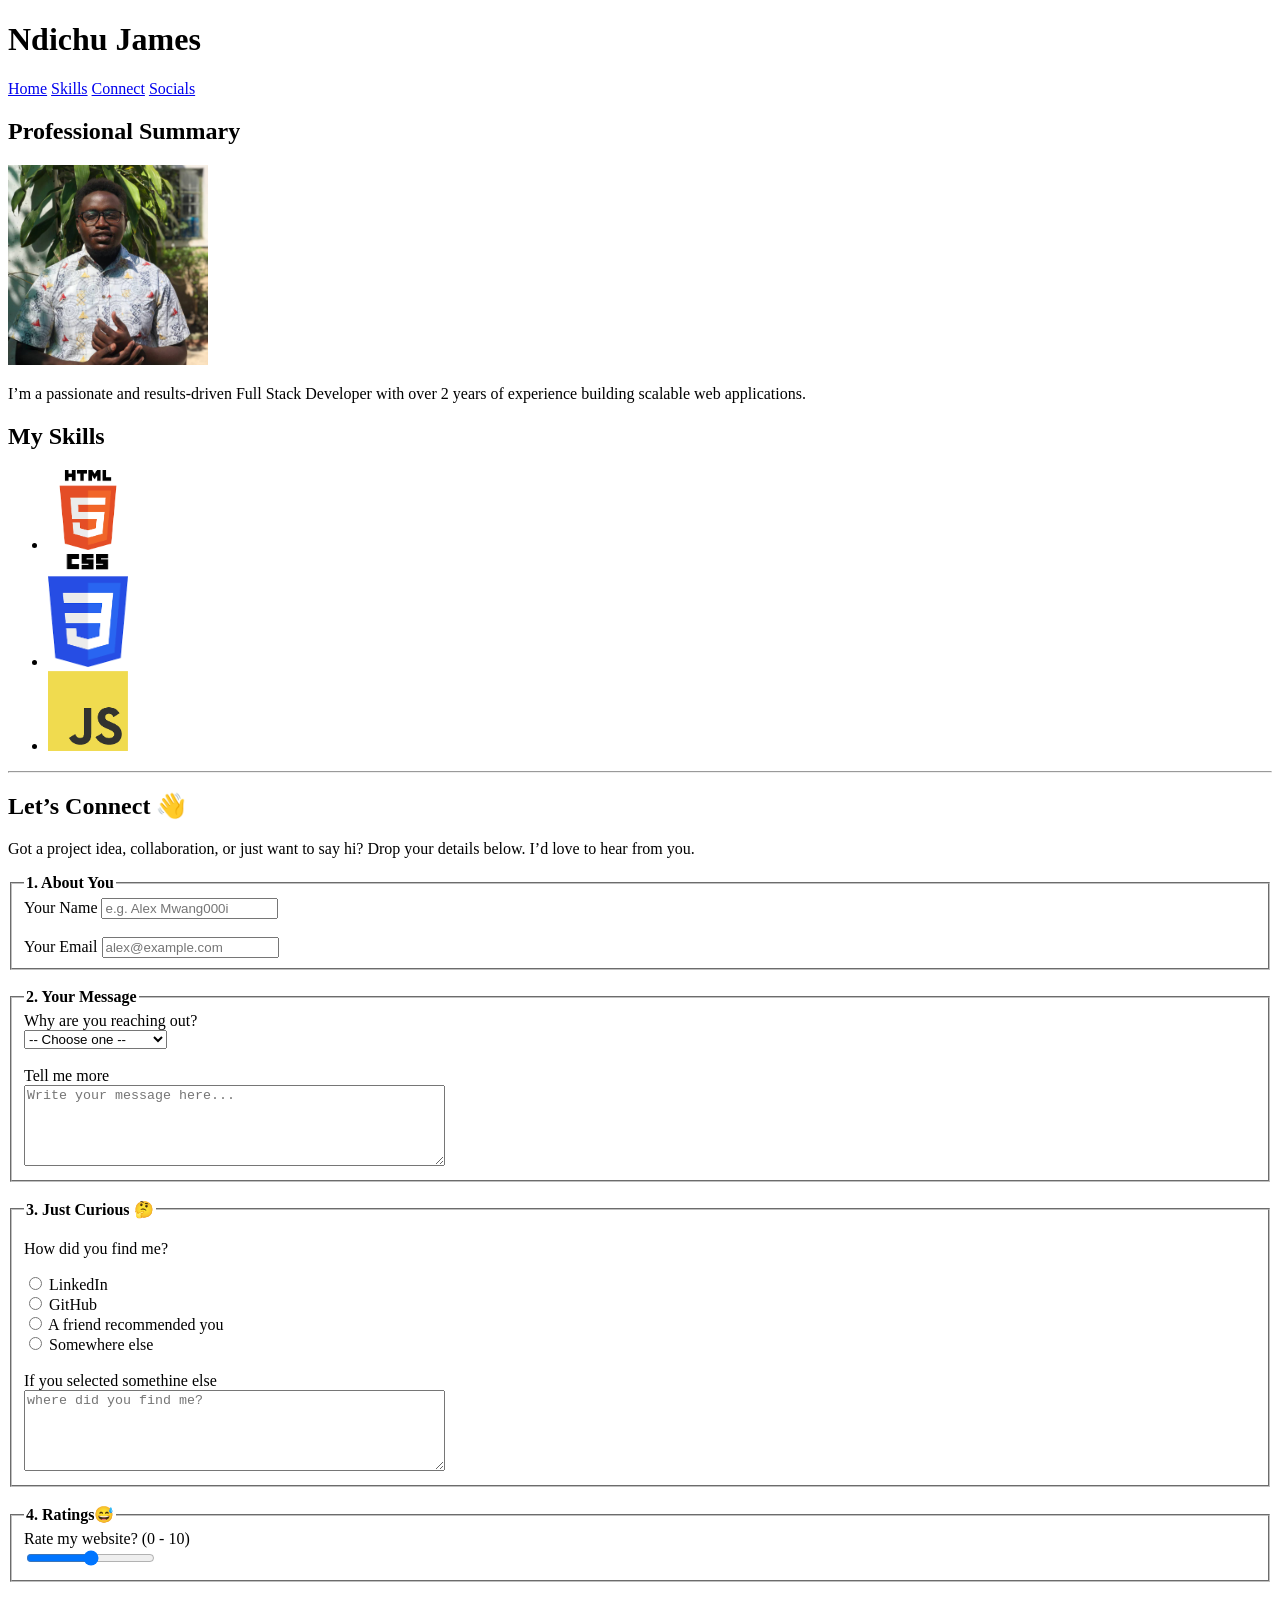
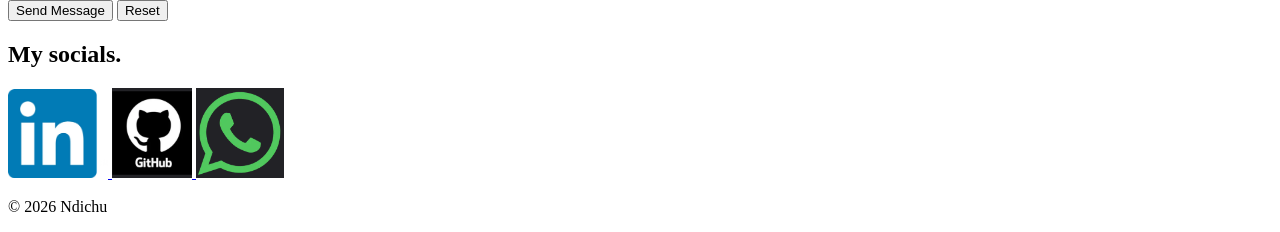
<file: profile/index.html>
<!DOCTYPE html>
<html>
  <head>
    <title>James' Profile</title>
    <meta charset="UTF-8" />
    <meta name="viewport" content="width=device-width, initial-scale=1.0" />
    <link rel="shortcut icon" href="./download.png" type="image/x-icon" />
  </head>

  <body>
    <header>
      <h1>Ndichu James</h1>
      <nav>
        <a href="#">Home</a>
        <a href="#Skills">Skills</a>
        <a href="#Connect">Connect</a>
        <a href="#socials">Socials</a>
      </nav>
    </header>

    <main>
      <!-- Professional Summary -->
      <section>
        <h2>Professional Summary</h2>
        <img src="./me.jpg" width="200" alt="Photo of Ndichu James" />
        <p>
          I’m a passionate and results-driven Full Stack Developer with over 2
          years of experience building scalable web applications.
        </p>
      </section>
      <!-- Skills -->
      <section id="Skills">
        <h2>My Skills</h2>
        <ul>
          <li><img src="./html.png" width="80" alt="HTML logo" /></li>
          <li><img src="./css.png" width="80" alt="CSS logo" /></li>
          <li><img src="./js.png" width="80" alt="JavaScript logo" /></li>
        </ul>
      </section>

      <hr />
      <!-- Connecting Form-->
      <section id="Connect">
        <h2>Let’s Connect 👋</h2>
        <p>
          Got a project idea, collaboration, or just want to say hi? Drop your
          details below. I’d love to hear from you.
        </p>
        
        <form>
          <fieldset>
            <legend><b>1. About You</b></legend>

            <label for="name">Your Name</label>
            <input
              type="text"
              id="name"
              name="name"
              placeholder="e.g. Alex Mwang000i"
              required
            />
            <br /><br />

            <label for="email">Your Email</label>
            <input
              type="email"
              id="email"
              name="email"
              placeholder="alex@example.com"
              required
            />
          </fieldset>
          <br />

          <fieldset>
            <legend><b>2. Your Message</b></legend>

            <label for="reason">Why are you reaching out?</label><br />
            <select id="reason" name="reason">
              <option value="">-- Choose one --</option>
              <option value="project">Project collaboration</option>
              <option value="job">Job opportunity</option>
              <option value="freelance">Freelance work</option>
              <option value="networking">Networking</option>
              <option value="other">Something else</option>
            </select>
            <br /><br />

            <label for="message">Tell me more</label><br />
            <textarea
              id="message"
              name="message"
              rows="5"
              cols="50"
              placeholder="Write your message here..."
            ></textarea>
          </fieldset>
          <br />

          <fieldset>
            <legend><b>3. Just Curious 🤔</b></legend>
            <p>How did you find me?</p>
            <label>
              <input type="radio" name="source" value="linkedin" />
              LinkedIn 
            </label><br />
            <label>
              <input type="radio" name="source" value="github" />
              GitHub 
            </label><br />
            <label>
              <input type="radio" name="source" value="friend" />
              A friend recommended you 
            </label><br />
            <label>
              <input type="radio" name="source" value="other" />
              Somewhere else 
            </label><br /><br />
            <label for="something_else">If you selected somethine else</label
            ><br />
            <textarea
              name="something_else"
              id="something_else"
              cols="50"
              rows="5"
              placeholder="where did you find me?"
            ></textarea>
          </fieldset>
          <br />

          <fieldset>
            <legend><b>4. Ratings😅</b></legend>
            <label for="ratings">Rate my website? (0 - 10)</label><br />
            <input type="range" name="ratings" min="0" max="10" id="ratings" />
          </fieldset>

          <br />
          <button type="submit">Send Message</button>
          <button type="reset">Reset</button>
        </form>
      </section>

      <section id="socials">
        <h2>My socials.</h2>
        <a href="https://www.linkedin.com/in/ndichu-james/" target="_blank">
          <img src="./linkedin.webp" alt="linkedin logo" width="100" />
        </a>
        <a href="https://github.com/MacKibe" target="_blank">
          <img src="./github.png" alt="github logo" width="80" />
        </a>
        <a href="https://wa.me/+254701069382" target="_blank">
          <img src="./app.png" alt="linkedin logo" width="88" />
        </a>
      </section>
    </main>

    <footer>
      <p>&copy; 2026 Ndichu</p>
    </footer>
  </body>
</html>
</file>
